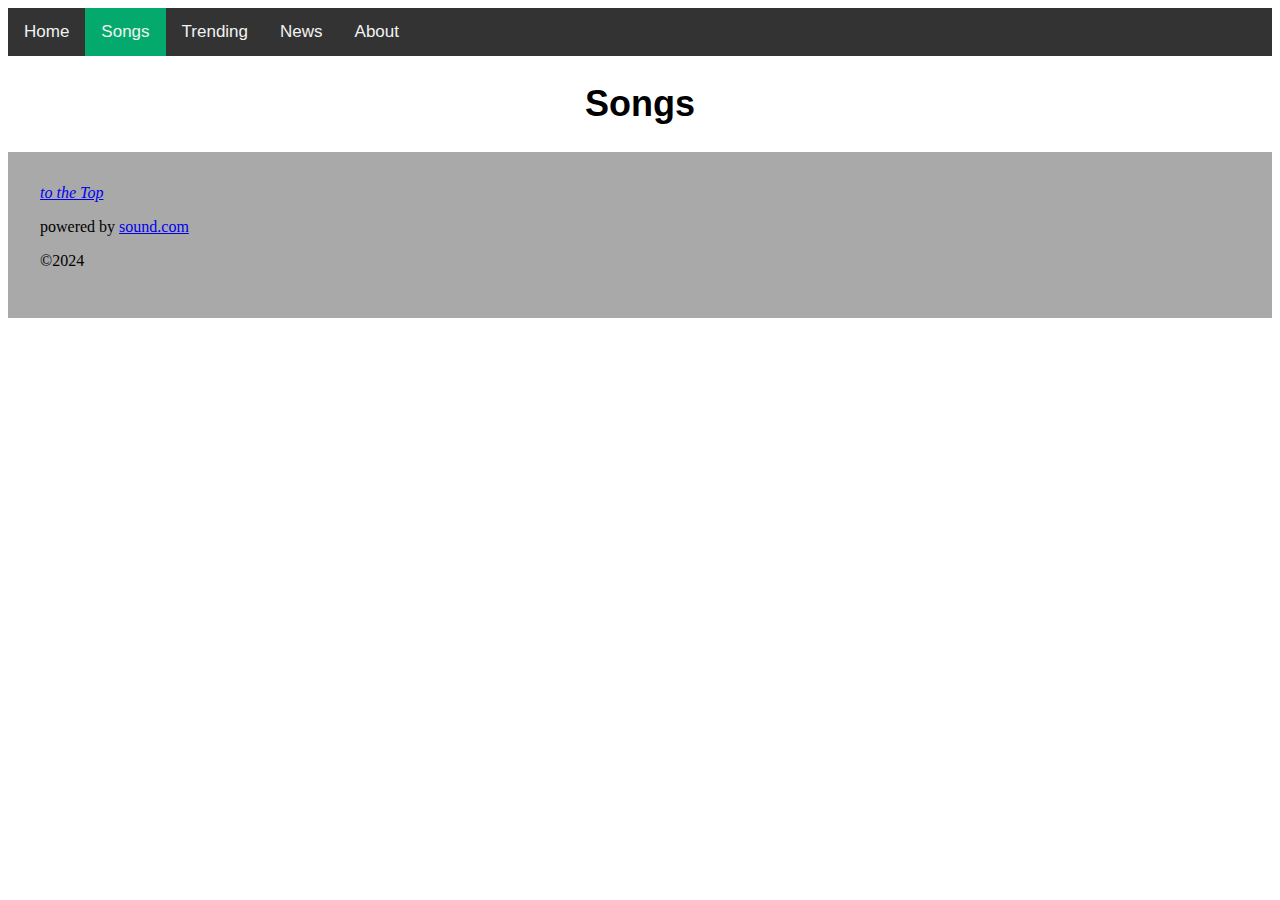
<file: music website/music/index.html>
<!DOCTYPE html>
<html lang="en">
  <head>
    <meta charset="UTF-8" />
    <meta name="viewport" content="width=device-width, initial-scale=1.0" />
    <link rel="stylesheet" href="css/style.css" />
    <link rel="icon" type="img/x-icon" href="/pictures/music.jpg" />
    <title>Music</title>
  </head>
  <body>
    <div class="topnav">
      <a href="/index.html">Home</a>
      <a href="#songs" class="active">Songs</a>
      <a href="#topcharts">Trending</a>
      <a href="#news">News</a>
      <a href="about">About</a>
    </div>
    <header class="songs">
      <h1 class="song"><b>Songs</b></h1>
    </header>
    <footer class="footer" style="padding: 32px">
      <a href="#" class="top"><i>to the Top</i></a>
      <p>powered by <a href="#">sound.com</a></p>
      <p>&#169;2024</p>
    </footer>
  </body>
</html>
</file>
<file: music website/music/css/style.css>
.topnav {
  background-color: #333;
  overflow: hidden;
}
/*style for the links in the nav bar*/
.topnav a {
  float: left;
  color: #f2f2f2;
  text-align: center;
  padding: 14px 16px;
  text-decoration: none;
  font-size: 17px;
  font-family: "Franklin Gothic Medium", "Arial Narrow", Arial, sans-serif;
}
/*change the color of the links on hover*/
.topnav a:hover {
  background-color: #ddd;
  color: black;
}
.active {
  background-color: #04aa6d;
  color: white;
}
.songs {
  text-align: center;
  font-family: "Franklin Gothic Medium", "Arial Narrow", Arial, sans-serif;
  padding: 3px;
  font-size: large;
}

.footer {
  background-color: darkgray;
}
</file>
